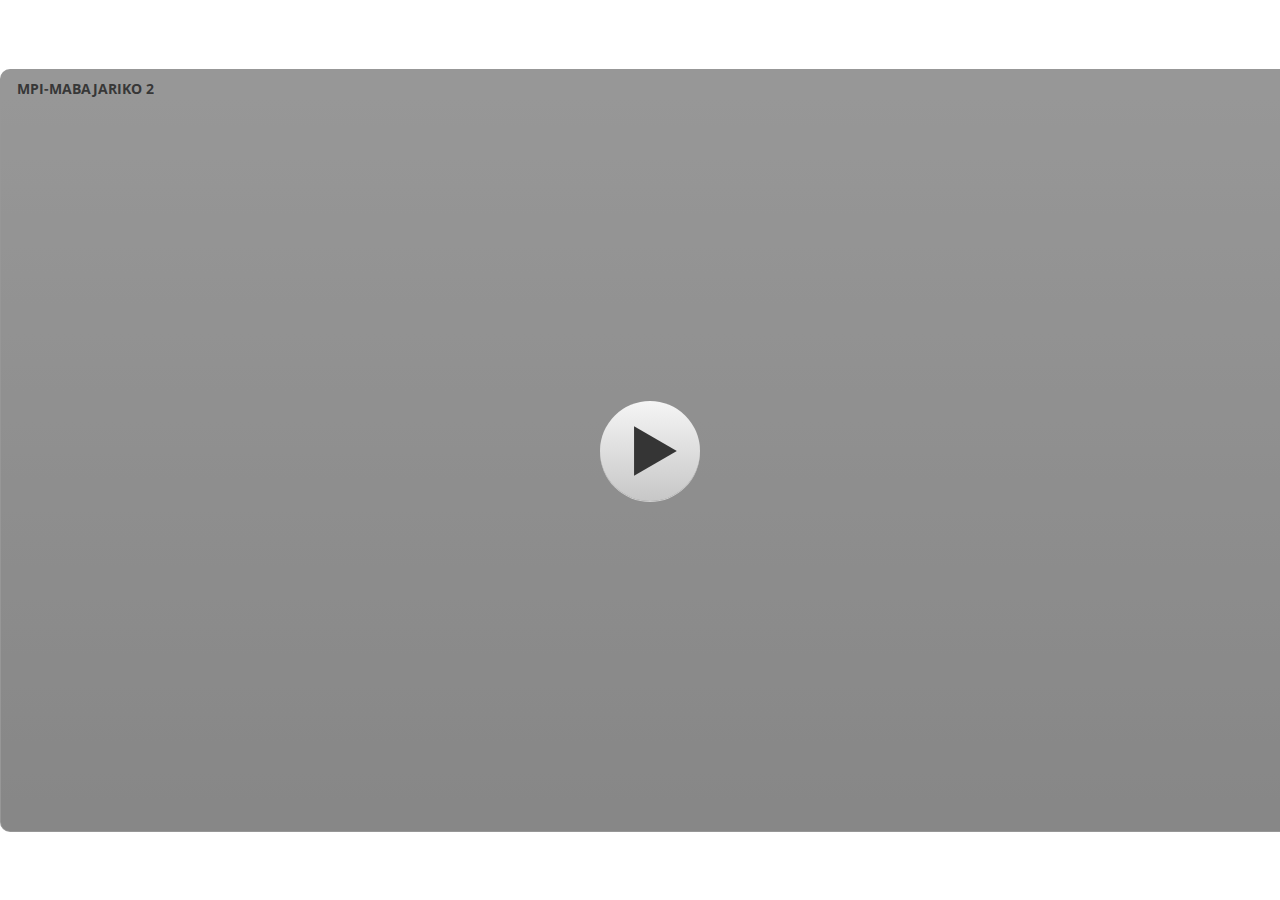
<file: index.html>
<!DOCTYPE html>
<html lang="en-US">
<head>
  <meta charset="utf-8">
  <!-- Created using Storyline 3 - http://www.articulate.com  -->
  <!-- version: 3.12.24693.0 -->
  <title>MPI-MABAJARIKO 2</title>
  <meta http-equiv="x-ua-compatible" content="IE=edge" />
  <meta name="viewport" content="width=device-width, initial-scale=1.0, user-scalable=no, shrink-to-fit=no, minimal-ui" />
  <meta name="apple-mobile-web-app-capable" content="yes" />
  <style>
    html, body { height: 100%; padding: 0; margin: 0 }
    #app { height: 100%; width: 100%; }
  </style>
  
  <script>window.THREE = { };</script>
</head>
<body style="background: #FFFFFF" class="cs-HTML theme-classic">
  <!-- 360 -->
  <audio src="1.mp3" id="bgSong" preload="auto" autoplay loop></audio>
  <script>!function(e){function n(e,i){return e.test(i)}function i(e){var i=e||navigator.userAgent,o=i.split("[FBAN");if(void 0!==o[1]&&(i=o[0]),this.apple={phone:n(t,i),ipod:n(d,i),tablet:!n(t,i)&&n(s,i),device:n(t,i)||n(d,i)||n(s,i)},this.amazon={phone:n(h,i),tablet:!n(h,i)&&n(a,i),device:n(h,i)||n(a,i)},this.android={phone:n(h,i)||n(b,i),tablet:!n(h,i)&&!n(b,i)&&(n(a,i)||n(r,i)),device:n(h,i)||n(a,i)||n(b,i)||n(r,i)},this.windows={phone:n(l,i),tablet:n(p,i),device:n(l,i)||n(p,i)},this.other={blackberry:n(f,i),blackberry10:n(u,i),opera:n(c,i),firefox:n(A,i),chrome:n(w,i),device:n(f,i)||n(u,i)||n(c,i)||n(A,i)||n(w,i)},this.seven_inch=n(v,i),this.any=this.apple.device||this.android.device||this.windows.device||this.other.device||this.seven_inch,this.phone=this.apple.phone||this.android.phone||this.windows.phone,this.tablet=this.apple.tablet||this.android.tablet||this.windows.tablet,"undefined"==typeof window)return this}function o(){var e=new i;return e.Class=i,e}var t=/iPhone/i,d=/iPod/i,s=/iPad/i,b=/(?=.*\bAndroid\b)(?=.*\bMobile\b)/i,r=/Android/i,h=/(?=.*\bAndroid\b)(?=.*\bSD4930UR\b)/i,a=/(?=.*\bAndroid\b)(?=.*\b(?:KFOT|KFTT|KFJWI|KFJWA|KFSOWI|KFTHWI|KFTHWA|KFAPWI|KFAPWA|KFARWI|KFASWI|KFSAWI|KFSAWA)\b)/i,l=/IEMobile/i,p=/(?=.*\bWindows\b)(?=.*\bARM\b)/i,f=/BlackBerry/i,u=/BB10/i,c=/Opera Mini/i,w=/(CriOS|Chrome)(?=.*\bMobile\b)/i,A=/(?=.*\bFirefox\b)(?=.*\bMobile\b)/i,v=new RegExp("(?:Nexus 7|BNTV250|Kindle Fire|Silk|GT-P1000)","i");"undefined"!=typeof module&&module.exports&&"undefined"==typeof window?module.exports=i:"undefined"!=typeof module&&module.exports&&"undefined"!=typeof window?module.exports=o():"function"==typeof define&&define.amd?define("isMobile",[],e.isMobile=o()):e.isMobile=o()}(this);
    window.isMobile.apple.tablet = window.isMobile.apple.tablet ||
      (navigator.platform === 'MacIntel' && navigator.maxTouchPoints > 1);
    window.isMobile.apple.device = window.isMobile.apple.device || window.isMobile.apple.tablet;
    window.isMobile.tablet = window.isMobile.tablet || window.isMobile.apple.tablet;
    window.isMobile.any = window.isMobile.any || window.isMobile.apple.tablet;
  </script>

  <div id="focus-sink" aria-hidden="true" tabIndex="-1"></div>

  <div id="preso"></div>
  <script>
    window.DS = {};
    window.globals = {
      DATA_PATH_BASE: '',
      HAS_FRAME: true,
      HAS_SLIDE: true,

      lmsPresent: false,
      tinCanPresent: false,
      cmi5Present: false,
      aoSupport: false,
      scale: 'noscale',
      captureRc: false,
      browserSize: 'optimal',
      bgColor: '#FFFFFF',
      features: 'AccessibleText,SettingsControl,TextStyleHyperlinks',
      themeName: 'classic',
      preloaderColor: '#FFFFFF',
      suppressAnalytics: false,
      productChannel: 'perpetual',
      publishSource: 'storyline',
      aid: '',
      cid: '57c6782b-c450-4d1c-b92f-24d5d590d8fc',
      playerVersion: '3.12.24693.0',
      maxIosVideoElements: 5,

      
      parseParams: function(qs) {
        if (window.globals.parsedParams != null) {
          return window.globals.parsedParams;
        }
        qs = (qs || window.location.search.substr(1)).split('+').join(' ');
        var params = {},
            tokens,
            re = /[?&]?([^=]+)=([^&]*)/g;

        while (tokens = re.exec(qs)) {
          params[decodeURIComponent(tokens[1]).trim()] =
            decodeURIComponent(tokens[2]).trim();
        }
        window.globals.parsedParams = params;
        return params;
      }

    };

    (function() {

      var classTypes = [ 'desktop', 'mobile', 'phone', 'tablet' ];

      var addDeviceClasses = function(prefix, testObj) {
        var curr, i;
        for (i = 0; i < classTypes.length; i++) {
          curr = classTypes[i];
          if (testObj[curr]) {
            document.body.classList.add(prefix + curr);
          }
        }
      };

      var params = window.globals.parseParams(),
          isDevicePreview = params.devicepreview === '1',
          isPhoneOverride = params.deviceType === 'phone' || (isDevicePreview && params.phone == '1'),
          isTabletOverride = (params.deviceType === 'tablet' || isDevicePreview) && !isPhoneOverride,
          isMobileOverride = isPhoneOverride || isTabletOverride;

      var deviceView = {
        desktop: !window.isMobile.any && !isMobileOverride,
        mobile: window.isMobile.any || isMobileOverride,
        phone: isPhoneOverride || (window.isMobile.phone && !isTabletOverride),
        tablet: isTabletOverride || window.isMobile.tablet
      };

      window.globals.deviceView = deviceView;
      window.isMobile.desktop = !window.isMobile.any;
      window.isMobile.mobile = window.isMobile.any;

      addDeviceClasses('view-', deviceView);

    })();
  </script>
  
  <script src='story_content/user.js' type=text/javascript></script>
  <div class="slide-loader"></div>

  <script type="text/javascript">
    if (window.globals.deviceView.isMobile) { var doc = document, loader = doc.body.querySelector('.slide-loader'); [ 1, 2, 3 ].forEach(function(n) { var d = doc.createElement('div'); d.style.backgroundColor = window.globals.preloaderColor; d.classList.add('mobile-loader-dot'); d.classList.add('dot' + n); loader.appendChild(d); }); }
  </script>

  <div class="mobile-load-title-overlay" style="display: none">
    <div class="mobile-load-title">MPI-MABAJARIKO 2</div>
  </div>

  <div class="mobile-chrome-warning"></div>

  <script>
    
    if (window.autoSpider && window.vInterfaceObject) {
      document.querySelector('.mobile-load-title-overlay').style.display = 'none';
    }
  </script>

  

  <link rel="stylesheet" href="html5/data/css/output.min.css" data-noprefix />
</body>
<script src="html5/lib/scripts/bootstrapper.min.js"></script>
</html>
</file>
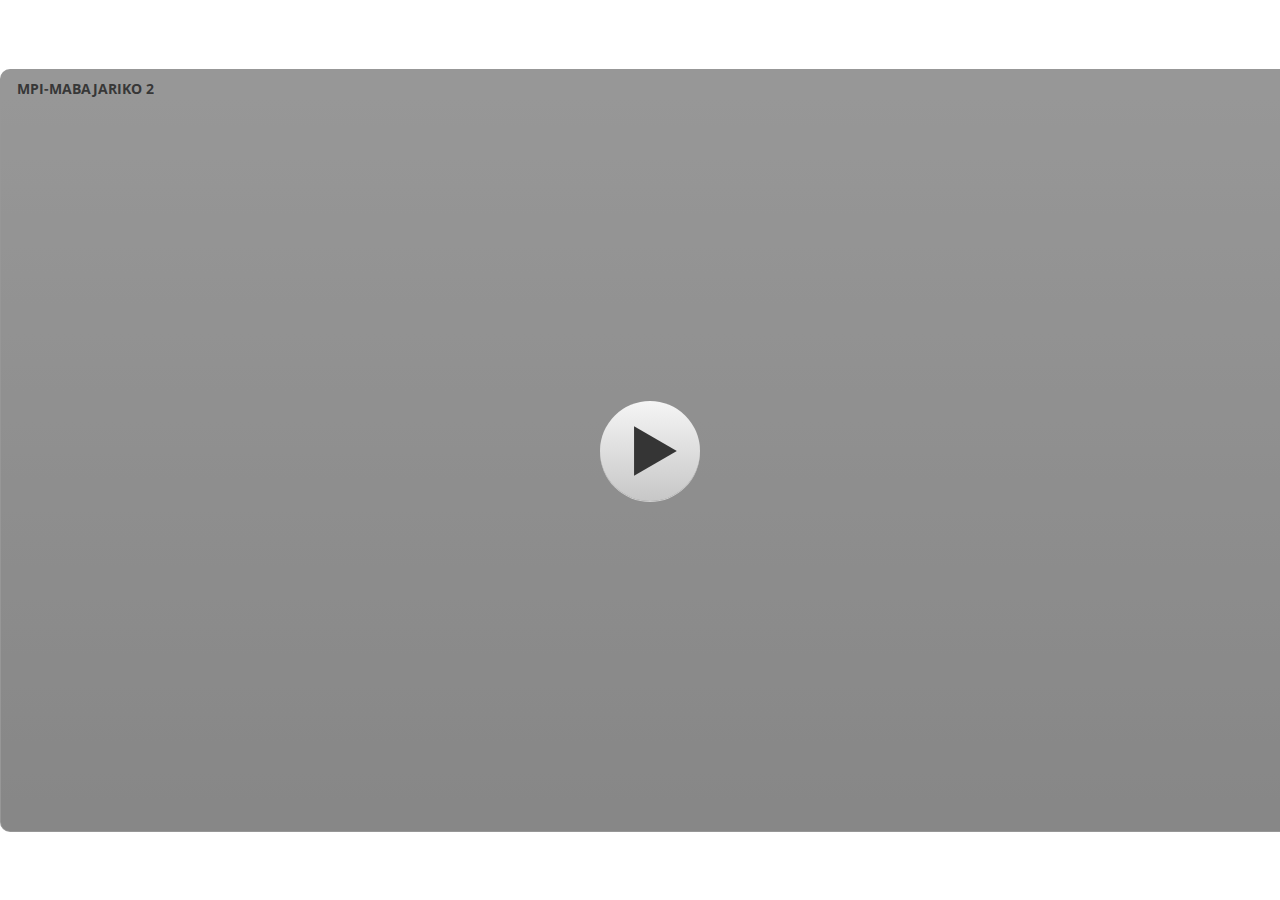
<file: story.html>
<!DOCTYPE html>
<html lang="en-US">
<head>
  <meta charset="utf-8">
  <!-- Created using Storyline 3 - http://www.articulate.com  -->
  <!-- version: 3.12.24693.0 -->
  <title>MPI-MABAJARIKO 2</title>
  <meta http-equiv="x-ua-compatible" content="IE=edge" />
  <meta name="viewport" content="width=device-width, initial-scale=1.0, user-scalable=no, shrink-to-fit=no, minimal-ui" />
  <meta name="apple-mobile-web-app-capable" content="yes" />
  <style>
    html, body { height: 100%; padding: 0; margin: 0 }
    #app { height: 100%; width: 100%; }
  </style>
  
  <script>window.THREE = { };</script>
</head>
<body style="background: #FFFFFF" class="cs-HTML theme-classic">
  <!-- 360 -->
  <script>!function(e){function n(e,i){return e.test(i)}function i(e){var i=e||navigator.userAgent,o=i.split("[FBAN");if(void 0!==o[1]&&(i=o[0]),this.apple={phone:n(t,i),ipod:n(d,i),tablet:!n(t,i)&&n(s,i),device:n(t,i)||n(d,i)||n(s,i)},this.amazon={phone:n(h,i),tablet:!n(h,i)&&n(a,i),device:n(h,i)||n(a,i)},this.android={phone:n(h,i)||n(b,i),tablet:!n(h,i)&&!n(b,i)&&(n(a,i)||n(r,i)),device:n(h,i)||n(a,i)||n(b,i)||n(r,i)},this.windows={phone:n(l,i),tablet:n(p,i),device:n(l,i)||n(p,i)},this.other={blackberry:n(f,i),blackberry10:n(u,i),opera:n(c,i),firefox:n(A,i),chrome:n(w,i),device:n(f,i)||n(u,i)||n(c,i)||n(A,i)||n(w,i)},this.seven_inch=n(v,i),this.any=this.apple.device||this.android.device||this.windows.device||this.other.device||this.seven_inch,this.phone=this.apple.phone||this.android.phone||this.windows.phone,this.tablet=this.apple.tablet||this.android.tablet||this.windows.tablet,"undefined"==typeof window)return this}function o(){var e=new i;return e.Class=i,e}var t=/iPhone/i,d=/iPod/i,s=/iPad/i,b=/(?=.*\bAndroid\b)(?=.*\bMobile\b)/i,r=/Android/i,h=/(?=.*\bAndroid\b)(?=.*\bSD4930UR\b)/i,a=/(?=.*\bAndroid\b)(?=.*\b(?:KFOT|KFTT|KFJWI|KFJWA|KFSOWI|KFTHWI|KFTHWA|KFAPWI|KFAPWA|KFARWI|KFASWI|KFSAWI|KFSAWA)\b)/i,l=/IEMobile/i,p=/(?=.*\bWindows\b)(?=.*\bARM\b)/i,f=/BlackBerry/i,u=/BB10/i,c=/Opera Mini/i,w=/(CriOS|Chrome)(?=.*\bMobile\b)/i,A=/(?=.*\bFirefox\b)(?=.*\bMobile\b)/i,v=new RegExp("(?:Nexus 7|BNTV250|Kindle Fire|Silk|GT-P1000)","i");"undefined"!=typeof module&&module.exports&&"undefined"==typeof window?module.exports=i:"undefined"!=typeof module&&module.exports&&"undefined"!=typeof window?module.exports=o():"function"==typeof define&&define.amd?define("isMobile",[],e.isMobile=o()):e.isMobile=o()}(this);
    window.isMobile.apple.tablet = window.isMobile.apple.tablet ||
      (navigator.platform === 'MacIntel' && navigator.maxTouchPoints > 1);
    window.isMobile.apple.device = window.isMobile.apple.device || window.isMobile.apple.tablet;
    window.isMobile.tablet = window.isMobile.tablet || window.isMobile.apple.tablet;
    window.isMobile.any = window.isMobile.any || window.isMobile.apple.tablet;
  </script>

  <div id="focus-sink" aria-hidden="true" tabIndex="-1"></div>

  <div id="preso"></div>
  <script>
    window.DS = {};
    window.globals = {
      DATA_PATH_BASE: '',
      HAS_FRAME: true,
      HAS_SLIDE: true,

      lmsPresent: false,
      tinCanPresent: false,
      cmi5Present: false,
      aoSupport: false,
      scale: 'noscale',
      captureRc: false,
      browserSize: 'optimal',
      bgColor: '#FFFFFF',
      features: 'AccessibleText,SettingsControl,TextStyleHyperlinks',
      themeName: 'classic',
      preloaderColor: '#FFFFFF',
      suppressAnalytics: false,
      productChannel: 'perpetual',
      publishSource: 'storyline',
      aid: '',
      cid: '57c6782b-c450-4d1c-b92f-24d5d590d8fc',
      playerVersion: '3.12.24693.0',
      maxIosVideoElements: 5,

      
      parseParams: function(qs) {
        if (window.globals.parsedParams != null) {
          return window.globals.parsedParams;
        }
        qs = (qs || window.location.search.substr(1)).split('+').join(' ');
        var params = {},
            tokens,
            re = /[?&]?([^=]+)=([^&]*)/g;

        while (tokens = re.exec(qs)) {
          params[decodeURIComponent(tokens[1]).trim()] =
            decodeURIComponent(tokens[2]).trim();
        }
        window.globals.parsedParams = params;
        return params;
      }

    };

    (function() {

      var classTypes = [ 'desktop', 'mobile', 'phone', 'tablet' ];

      var addDeviceClasses = function(prefix, testObj) {
        var curr, i;
        for (i = 0; i < classTypes.length; i++) {
          curr = classTypes[i];
          if (testObj[curr]) {
            document.body.classList.add(prefix + curr);
          }
        }
      };

      var params = window.globals.parseParams(),
          isDevicePreview = params.devicepreview === '1',
          isPhoneOverride = params.deviceType === 'phone' || (isDevicePreview && params.phone == '1'),
          isTabletOverride = (params.deviceType === 'tablet' || isDevicePreview) && !isPhoneOverride,
          isMobileOverride = isPhoneOverride || isTabletOverride;

      var deviceView = {
        desktop: !window.isMobile.any && !isMobileOverride,
        mobile: window.isMobile.any || isMobileOverride,
        phone: isPhoneOverride || (window.isMobile.phone && !isTabletOverride),
        tablet: isTabletOverride || window.isMobile.tablet
      };

      window.globals.deviceView = deviceView;
      window.isMobile.desktop = !window.isMobile.any;
      window.isMobile.mobile = window.isMobile.any;

      addDeviceClasses('view-', deviceView);

    })();
  </script>
  
  <script src='story_content/user.js' type=text/javascript></script>
  <div class="slide-loader"></div>

  <script type="text/javascript">
    if (window.globals.deviceView.isMobile) { var doc = document, loader = doc.body.querySelector('.slide-loader'); [ 1, 2, 3 ].forEach(function(n) { var d = doc.createElement('div'); d.style.backgroundColor = window.globals.preloaderColor; d.classList.add('mobile-loader-dot'); d.classList.add('dot' + n); loader.appendChild(d); }); }
  </script>

  <div class="mobile-load-title-overlay" style="display: none">
    <div class="mobile-load-title">MPI-MABAJARIKO 2</div>
  </div>

  <div class="mobile-chrome-warning"></div>

  <script>
    
    if (window.autoSpider && window.vInterfaceObject) {
      document.querySelector('.mobile-load-title-overlay').style.display = 'none';
    }
  </script>

  

  <link rel="stylesheet" href="html5/data/css/output.min.css" data-noprefix />
</body>
<script src="html5/lib/scripts/bootstrapper.min.js"></script>
</html>
</file>
<file: html5/data/css/output.min.css>
@font-face {
  font-family: 'Open SansBold CharsBoldAF47C774';
  src: url('[data-uri]');
  font-style: normal;
  font-weight: normal;
}
@font-face {
  font-family: 'Open Sans Charset1_ 5m82E701013';
  src: url('[data-uri]');
  font-style: normal;
  font-weight: normal;
}
@font-face {
  font-family: 'Articulate ExtrabolBold41459503';
  src: url('[data-uri]');
  font-style: normal;
  font-weight: normal;
}
@font-face {
  font-family: 'Articulate Extrabolbold4A68FD8F';
  src: url('[data-uri]');
  font-style: normal;
  font-weight: normal;
}
@font-face {
  font-family: 'Articulate ExtrabItalicFD2B085B';
  src: url('[data-uri]');
  font-style: normal;
  font-weight: normal;
}
@font-face {
  font-family: 'Articulate Extrabolbold472DC2A8';
  src: url('[data-uri]');
  font-style: normal;
  font-weight: normal;
}
@font-face {
  font-family: 'Articulate ExtrabolBold1D4657FD';
  src: url('[data-uri]');
  font-style: normal;
  font-weight: normal;
}
@font-face {
  font-family: 'Open Sans Charset0_v9TY33EDE6F2';
  src: url('[data-uri]');
  font-style: normal;
  font-weight: normal;
}
@font-face {
  font-family: 'Articulate ExtrabItalicB0486467';
  src: url('[data-uri]');
  font-style: normal;
  font-weight: normal;
}
@font-face {
  font-family: 'Open SansBold CharsBoldE47A47C6';
  src: url('[data-uri]');
  font-style: normal;
  font-weight: normal;
}
.cs-npnxnanbnsnfns00000000001 .cs-infopanel  {
  box-shadow: 0 1px 0 rgba(184, 184, 184, 1);
  background: rgba(255, 255, 255, 1);
}
.cs-npnxnanbnsnfns00000000001 .cs-infopanel .cs-link {
  color: rgba(124, 34, 128, 1);
}
.cs-npnxnanbnsnfns00000000001 .cs-infopanel .cs-link:hover {
  color: rgba(0, 0, 238, 1);
}
.cs-npnxnanbnsnfns00000000001 .cs-infopanel .cs-name {
  color: rgba(68, 68, 68, 1);
}
.cs-npnxnanbnsnfns00000000001 .cs-infopanel .cs-title {
  color: rgba(153, 153, 153, 1);
}
.cs-npnxnanbnsnfns00000000001 .cs-infopanelpopup  {
  box-shadow: 0 1px 0 rgba(184, 184, 184, 1);
  background: linear-gradient(180deg, rgba(233, 233, 233, 1) 0%, rgba(207, 207, 207, 1) 100%);
}
.cs-npnxnanbnsnfns00000000001 .cs-infopanelpopup .cs-link {
  color: rgba(124, 34, 128, 1);
}
.cs-npnxnanbnsnfns00000000001 .cs-infopanelpopup .cs-link:hover {
  color: rgba(0, 0, 238, 1);
}
.cs-npnxnanbnsnfns00000000001 .cs-infopanelpopup .cs-name {
  color: rgba(68, 68, 68, 1);
}
.cs-npnxnanbnsnfns00000000001 .cs-infopanelpopup .cs-bio {
  color: rgba(153, 153, 153, 1);
}
.cs-npnxnanbnsnfns00000000001 .cs-timer  {
  color: rgba(85, 85, 85, 1);
}
.cs-npnxnanbnsnfns00000000001 .cs-duration stop:first-child {
  stop-color: rgba(0, 215, 255, 1);
}
.cs-npnxnanbnsnfns00000000001 .cs-duration stop:last-child {
  stop-color: rgba(0, 171, 255, 1);
}
.cs-npnxnanbnsnfns00000000001 .cs-elapsed stop:first-child {
  stop-color: rgba(254, 227, 71, 1);
}
.cs-npnxnanbnsnfns00000000001 .cs-elapsed stop:last-child {
  stop-color: rgba(252, 204, 42, 1);
}
.cs-npnxnanbnsnfns00000000001 .cs-timer .cs-pie .cs-innerstroke {
  stroke: rgba(199, 199, 199, 1);
}
.cs-npnxnanbnsnfns00000000001 .cs-timer .cs-pie .cs-innerborder {
  stroke: rgba(255, 255, 255, 1);
}
.cs-npnxnanbnsnfns00000000001 .cs-window  {
  box-shadow: 0 8px 5px rgba(0, 0, 0, 0.2);
  border-color: rgba(234, 234, 234, 1);
  background: rgba(243, 243, 243, 1);
  color: rgba(85, 85, 85, 1);
}
.cs-npnxnanbnsnfns00000000001 .cs-window .cs-diva {
  border-color: rgba(247, 247, 247, 1);
}
.cs-npnxnanbnsnfns00000000001 .cs-window .cs-divb {
  border-color: rgba(211, 211, 211, 1);
}
.cs-npnxnanbnsnfns00000000001 .cs-editor .cs-editor-slide {
  color: rgba(85, 85, 85, 1);
}
.cs-npnxnanbnsnfns00000000001 .cs-editor .cs-editor-html {
  color: rgba(68, 68, 68, 1);
}
.cs-npnxnanbnsnfns00000000001 .cs-editor .cs-editor-button {
  text-shadow: 0 1px 0 rgba(240, 240, 240, 1);
  color: rgba(53, 53, 53, 1);
  border-color: rgba(177, 177, 177, 1);
  background: linear-gradient(180deg, rgba(245, 245, 245, 1) 0%, rgba(199, 199, 199, 1) 100%);
}
.cs-npnxnanbnsnfns00000000001 .cs-editor .cs-editor-button:hover {
  background: linear-gradient(180deg, rgba(242, 242, 242, 1) 0%, rgba(175, 175, 175, 1) 100%);
}
.cs-npnxnanbnsnfns00000000001 .cs-editor .cs-editor-button:active {
  background: linear-gradient(180deg, rgba(199, 199, 199, 1) 0%, rgba(244, 244, 244, 1) 100%);
}
.cs-npnxnanbnsnfns00000000001 .cs-listitem  {
  color: rgba(53, 53, 53, 1);
  border-color: rgba(223, 223, 223, 1);
}
.cs-npnxnanbnsnfns00000000001 .cs-listitem.cs-viewed {
  color: rgba(144, 144, 144, 1);
}
.cs-npnxnanbnsnfns00000000001 .cs-listitem.cs-selected {
  color: rgba(53, 53, 53, 1);
  background: rgba(192, 226, 241, 1);
}
.cs-npnxnanbnsnfns00000000001 .cs-listitem.cs-selected:hover {
  background: rgba(192, 226, 241, 1);
}
.cs-npnxnanbnsnfns00000000001 .cs-listitem.cs-selected.hover {
  background: rgba(192, 226, 241, 1);
}
.cs-npnxnanbnsnfns00000000001 .cs-listitem.cs-selected:focus {
  background: rgba(192, 226, 241, 1);
}
.cs-npnxnanbnsnfns00000000001 .cs-listitem .cs-icon-carrot {
  fill: rgba(53, 53, 53, 1);
}
.cs-npnxnanbnsnfns00000000001 .cs-listitem .cs-icon-carrot .cs-shadow {
  fill: rgba(255, 255, 255, 1);
}
.cs-npnxnanbnsnfns00000000001 .cs-listitem:hover {
  background: rgba(230, 230, 230, 1);
}
.cs-npnxnanbnsnfns00000000001 .cs-listitem.hover {
  background: rgba(230, 230, 230, 1);
}
.cs-npnxnanbnsnfns00000000001 .cs-listitem:focus {
  background: rgba(230, 230, 230, 1);
}
.cs-npnxnanbnsnfns00000000001 .cs-glossary  {
  color: rgba(53, 53, 53, 1);
}
.cs-npnxnanbnsnfns00000000001 .cs-glossary .cs-scrolling-panel {
  background: rgba(231, 231, 231, 1);
}
.cs-npnxnanbnsnfns00000000001 .cs-glossary .cs-term.cs-selected .cs-choice-list-trigger {
  color: rgba(53, 53, 53, 1);
  background: rgba(192, 226, 241, 1);
}
.cs-npnxnanbnsnfns00000000001 .cs-glossary .cs-term.cs-selected .cs-choice-list-trigger:focus {
  color: rgba(53, 53, 53, 1);
  background: rgba(192, 226, 241, 1);
}
.cs-npnxnanbnsnfns00000000001 .cs-glossary .cs-term:hover .cs-choice-list-trigger {
  background: rgba(230, 230, 230, 1);
}
.cs-npnxnanbnsnfns00000000001 .cs-glossary .cs-term.hover .cs-choice-list-trigger {
  background: rgba(230, 230, 230, 1);
}
.cs-npnxnanbnsnfns00000000001 .cs-glossary .cs-term .cs-choice-list-trigger:focus {
  background: rgba(230, 230, 230, 1);
}
.cs-npnxnanbnsnfns00000000001 .cs-glossary .cs-diva {
  border-color: rgba(226, 226, 226, 1);
}
.cs-npnxnanbnsnfns00000000001 .cs-glossary .cs-divb {
  border-color: rgba(226, 226, 226, 1);
}
.cs-npnxnanbnsnfns00000000001 .cs-glossary .cs-divc {
  border-color: rgba(250, 250, 250, 1);
}
.cs-npnxnanbnsnfns00000000001 .cs-glossary .cs-heading {
  color: rgba(68, 68, 68, 1);
}
.cs-npnxnanbnsnfns00000000001 .cs-resource .cs-separator {
  border-color: rgba(224, 224, 224, 1);
}
.cs-npnxnanbnsnfns00000000001 .cs-outline  {
  color: rgba(68, 68, 68, 1);
}
.cs-npnxnanbnsnfns00000000001 .cs-outline .cs-diva {
  border-color: rgba(198, 198, 198, 1);
}
.cs-npnxnanbnsnfns00000000001 .cs-outline .cs-divb {
  border-color: rgba(249, 249, 249, 1);
}
.cs-npnxnanbnsnfns00000000001 .cs-outline .cs-divc {
  border-color: rgba(225, 225, 225, 1);
}
.cs-npnxnanbnsnfns00000000001 .cs-outline .cs-search-filter:hover {
  color: rgba(0, 0, 238, 1);
}
.cs-npnxnanbnsnfns00000000001 .cs-outline .cs-search-filter.hover {
  color: rgba(0, 0, 238, 1);
}
.cs-npnxnanbnsnfns00000000001 .cs-transcript  {
  color: rgba(68, 68, 68, 1);
}
.cs-npnxnanbnsnfns00000000001 .cs-transcript .cs-div {
  border-color: rgba(225, 225, 225, 1);
}
.cs-npnxnanbnsnfns00000000001 .cs-tabs:not(.topmenu-item) {
  color: rgba(85, 85, 85, 1);
}
.cs-npnxnanbnsnfns00000000001 .cs-tabs .cs-inner-button:not(.topmenu-item) {
  text-shadow: 0 1px 0 rgba(240, 240, 240, 1);
}
.cs-npnxnanbnsnfns00000000001 .cs-tabs:hover:not(.topmenu-item) {
  color: rgba(51, 51, 51, 1);
}
.cs-npnxnanbnsnfns00000000001 .cs-tabs.cs-selected {
  background: rgba(243, 243, 243, 1);
  color: rgba(51, 51, 51, 1);
}
.cs-npnxnanbnsnfns00000000001 .cs-seekcontrol  {
  background: linear-gradient(180deg, rgba(245, 245, 245, 1) 0%, rgba(199, 199, 199, 1) 100%);
  border-color: rgba(177, 177, 177, 1);
}
.cs-npnxnanbnsnfns00000000001 .cs-seekcontrol .cs-button:hover .cs-icon {
  fill: rgba(85, 85, 85, 1);
}
.cs-npnxnanbnsnfns00000000001 .cs-seekcontrol .cs-button.hover .cs-icon {
  fill: rgba(85, 85, 85, 1);
}
.cs-npnxnanbnsnfns00000000001 .cs-seekcontrol .cs-button .cs-icon-shadow {
  fill: rgba(240, 240, 240, 1);
}
.cs-npnxnanbnsnfns00000000001 .cs-seekcontrol .cs-button .cs-icon {
  fill: rgba(45, 45, 45, 1);
}
.cs-npnxnanbnsnfns00000000001 .cs-seekcontrol .cs-seek .cs-fill {
  background: rgba(255, 255, 255, 1);
}
.cs-npnxnanbnsnfns00000000001 .cs-seekcontrol .cs-seek {
  background: rgba(231, 231, 231, 1);
  border-color: rgba(184, 184, 184, 1);
}
.cs-npnxnanbnsnfns00000000001 .cs-searchinput .cs-input {
  color: rgba(138, 138, 138, 1);
  border-color: rgba(173, 173, 173, 1);
  background: rgba(223, 223, 223, 1);
}
.cs-npnxnanbnsnfns00000000001 .cs-searchinput .cs-input:focus {
  color: rgba(51, 51, 51, 1);
  background: rgba(250, 250, 250, 1);
}
.cs-npnxnanbnsnfns00000000001 .cs-searchinput .cs-input:hover {
  box-shadow: inset 0 0 1px 0 rgba(107, 248, 255, 1);
}
.cs-npnxnanbnsnfns00000000001 .cs-searchinput .cs-input.hover {
  box-shadow: inset 0 0 1px 0 rgba(107, 248, 255, 1);
}
.cs-npnxnanbnsnfns00000000001 .cs-searchinput .cs-button .cs-icon {
  fill: rgba(138, 138, 138, 1);
}
.cs-npnxnanbnsnfns00000000001 .cs-searchinput .cs-button:hover {
  fill: linear-gradient(180deg, rgba(245, 245, 245, 1) 0%, rgba(199, 199, 199, 1) 100%);
}
.cs-npnxnanbnsnfns00000000001 .cs-searchinput .cs-button.hover {
  fill: linear-gradient(180deg, rgba(245, 245, 245, 1) 0%, rgba(199, 199, 199, 1) 100%);
}
.cs-npnxnanbnsnfns00000000001 .cs-menu  {
  box-shadow: 0 1px 0 rgba(184, 184, 184, 1);
  background: rgba(243, 243, 243, 1);
}
.cs-npnxnanbnsnfns00000000001 .cs-topmenu-item.active .cs-tab {
  background: rgba(243, 243, 243, 1);
}
.cs-npnxnanbnsnfns00000000001 .cs-logo  {
  box-shadow: 0 1px 0 rgba(184, 184, 184, 1);
  background: rgba(255, 255, 255, 1);
}
.cs-npnxnanbnsnfns00000000001 .cs-checkbox  {
  color: rgba(68, 68, 68, 1);
}
.cs-npnxnanbnsnfns00000000001 .cs-checkbox:hover {
  border-color: rgba(107, 248, 255, 1);
}
.cs-npnxnanbnsnfns00000000001 .cs-checkbox.hover {
  border-color: rgba(107, 248, 255, 1);
}
.cs-npnxnanbnsnfns00000000001 .cs-checkbox .cs-box {
  color: rgba(255, 255, 255, 1);
  border-color: rgba(184, 184, 184, 1);
}
.cs-npnxnanbnsnfns00000000001 .cs-checkbox .cs-box:checked::after {
  color: rgba(51, 204, 0, 1);
}
.cs-npnxnanbnsnfns00000000001 .cs-checkbox .cs-box.checked.after {
  color: rgba(51, 204, 0, 1);
}
.cs-npnxnanbnsnfns00000000001 .cs-button  {
  text-shadow: 0 1px 0 rgba(240, 240, 240, 1);
  color: rgba(53, 53, 53, 1);
  border-color: rgba(177, 177, 177, 1);
  background: linear-gradient(180deg, rgba(245, 245, 245, 1) 0%, rgba(199, 199, 199, 1) 100%);
  box-shadow: 0 1px 0 rgba(207, 207, 207, 1);
}
.cs-npnxnanbnsnfns00000000001 .cs-button .cs-icon {
  fill: rgba(53, 53, 53, 1);
}
.cs-npnxnanbnsnfns00000000001 .cs-button .cs-icon-shadow {
  fill: rgba(240, 240, 240, 1);
}
.cs-npnxnanbnsnfns00000000001 .cs-button:hover {
  background: linear-gradient(180deg, rgba(242, 242, 242, 1) 0%, rgba(175, 175, 175, 1) 100%);
}
.cs-npnxnanbnsnfns00000000001 .cs-button.hover {
  background: linear-gradient(180deg, rgba(242, 242, 242, 1) 0%, rgba(175, 175, 175, 1) 100%);
}
.cs-npnxnanbnsnfns00000000001 .cs-button:active {
  background: linear-gradient(180deg, rgba(199, 199, 199, 1) 0%, rgba(244, 244, 244, 1) 100%);
}
.cs-npnxnanbnsnfns00000000001 .cs-button.cs-disabled:hover {
  background: linear-gradient(180deg, rgba(245, 245, 245, 1) 0%, rgba(199, 199, 199, 1) 100%);
}
.cs-npnxnanbnsnfns00000000001 .cs-button.cs-disabled.hover {
  background: linear-gradient(180deg, rgba(245, 245, 245, 1) 0%, rgba(199, 199, 199, 1) 100%);
}
.cs-npnxnanbnsnfns00000000001 .cs-button.cs-disabled:active {
  background: linear-gradient(180deg, rgba(245, 245, 245, 1) 0%, rgba(199, 199, 199, 1) 100%);
}
.cs-npnxnanbnsnfns00000000001 .cs-button.cs-volume:hover {
  background: linear-gradient(180deg, rgba(245, 245, 245, 1) 0%, rgba(199, 199, 199, 1) 100%);
}
.cs-npnxnanbnsnfns00000000001 .cs-button.cs-volume.hover {
  background: linear-gradient(180deg, rgba(245, 245, 245, 1) 0%, rgba(199, 199, 199, 1) 100%);
}
.cs-npnxnanbnsnfns00000000001 .cs-button.cs-volume:active {
  background: linear-gradient(180deg, rgba(245, 245, 245, 1) 0%, rgba(199, 199, 199, 1) 100%);
}
.cs-npnxnanbnsnfns00000000001.cs-base  {
  color: rgba(85, 85, 85, 1);
  border-color: rgba(233, 233, 233, 1);
  background: linear-gradient(180deg, rgba(233, 233, 233, 1) 0%, rgba(207, 207, 207, 1) 100%);
}
.cs-npnxnanbnsnfns00000000001.cs-base .cs-separator .cs-diva {
  background: rgba(211, 211, 211, 1);
}
.cs-npnxnanbnsnfns00000000001.cs-base .cs-separator .cs-divb {
  background: rgba(247, 247, 247, 1);
}
.cs-npnxnanbnsnfns00000000001.cs-base .cs-topmenu-item.active .cs-tab {
  border-color: rgba(211, 211, 211, 1);
}
.cs-npnxnanbnsnfns00000000001.cs-base .cs-topmenu-item.active .cs-panel {
  border-color: rgba(211, 211, 211, 1);
}
.cs-npnxnanbnsnfns00000000001.cs-base .cs-left {
  background: linear-gradient(180deg, rgba(219, 219, 219, 1) 0%, rgba(195, 195, 195, 1) 100%);
}
.cs-npnxnanbnsnfns00000000001.cs-base .cs-area-primary .cs-slide-container {
  background: linear-gradient(180deg, rgba(233, 233, 233, 1) 0%, rgba(207, 207, 207, 1) 100%);
}
.cs-npnxnanbnsnfns00000000001 .cs-volume::-moz-range-thumb {
  border-color: rgba(165, 165, 165, 1);
  box-shadow: inset 0 0 1px 0 rgba(212, 212, 212, 1);
  background: rgba(200, 200, 200, 1);
}
.cs-npnxnanbnsnfns00000000001 .cs-volume::-ms-thumb {
  border-color: rgba(165, 165, 165, 1);
  box-shadow: inset 0 0 1px 0 rgba(212, 212, 212, 1);
  background: rgba(200, 200, 200, 1);
}
.cs-npnxnanbnsnfns00000000001 .cs-volume::-webkit-slider-thumb {
  border-color: rgba(165, 165, 165, 1);
  box-shadow: inset 0 0 1px 0 rgba(212, 212, 212, 1);
  background: rgba(200, 200, 200, 1);
}
.cs-npnxnanbnsnfns00000000001 .cs-volume::-moz-range-track {
  border-color: rgba(242, 242, 242, 1);
  background: linear-gradient(180deg, rgba(188, 188, 188, 1) 0%, rgba(188, 188, 188, 1) 50.196%, rgba(195, 195, 195, 1) 100%);
}
.cs-npnxnanbnsnfns00000000001 .cs-volume::-ms-track {
  border-color: rgba(242, 242, 242, 1);
  background: linear-gradient(180deg, rgba(188, 188, 188, 1) 0%, rgba(188, 188, 188, 1) 50.196%, rgba(195, 195, 195, 1) 100%);
}
.cs-npnxnanbnsnfns00000000001 .cs-volume::-webkit-slider-runnable-track {
  border-color: rgba(242, 242, 242, 1);
  background: linear-gradient(180deg, rgba(188, 188, 188, 1) 0%, rgba(188, 188, 188, 1) 50.196%, rgba(195, 195, 195, 1) 100%);
}
body.show-focus .tab-focus-box {
  border-color: rgba(255, 255, 0, 1);
}
.skipnav {
  border-color: rgba(255, 255, 0, 1);
}
.fn-npnxnanbsnfns00000000001 {
  font-family: 'Open SansD6FFC9F9';
  -webkit-font-variant-ligatures: no-common-ligatures;
  font-variant-ligatures: no-common-ligatures;
}
.fn-pxabnsnfns00000000001 {
  font-family: 'Open SansD6FFC9F9';
  -webkit-font-variant-ligatures: no-common-ligatures;
  font-variant-ligatures: no-common-ligatures;
}
.fn-npxnabnsnfns00000000001 {
  font-family: 'Open SansD6FFC9F9';
  -webkit-font-variant-ligatures: no-common-ligatures;
  font-variant-ligatures: no-common-ligatures;
}
.fn-npnxnanbnsnfns00000000001 {
  font-family: 'Open SansD6FFC9F9';
  -webkit-font-variant-ligatures: no-common-ligatures;
  font-variant-ligatures: no-common-ligatures;
}
.fn-pxabnsnfns00000000000 {
  font-family: 'Open SansD6FFC9F9';
  -webkit-font-variant-ligatures: no-common-ligatures;
  font-variant-ligatures: no-common-ligatures;
}
@font-face {
  font-family: 'Open SansD6FFC9F9';
  src: url('[data-uri]');
  font-style: normal;
  font-weight: bold;
}
@font-face {
  font-family: 'Open SansD6FFC9F9';
  src: url('[data-uri]');
  font-style: normal;
  font-weight: normal;
}
.cs-InvalidPromptSlide .cs-6cSyRuzMpER-InvalidPromptSlide-btn0 {
  color: rgba(53, 53, 53, 1);
  border-color: rgba(177, 177, 177, 1);
  background: linear-gradient(180deg, rgba(245, 245, 245, 1) 0%, rgba(199, 199, 199, 1) 100%);
  text-shadow: 0 1px 0 rgba(240, 240, 240, 1);
}
.cs-InvalidPromptSlide .cs-6cSyRuzMpER-InvalidPromptSlide-btn0 .cs-html {
  color: rgba(68, 68, 68, 1);
}
.cs-InvalidPromptSlide .cs-6cSyRuzMpER-InvalidPromptSlide-btn0 .cs-slide {
  border-color: rgba(85, 85, 85, 1);
}
.cs-InvalidPromptSlide .cs-6cSyRuzMpER-InvalidPromptSlide-btn0:hover {
  background: linear-gradient(180deg, rgba(242, 242, 242, 1) 0%, rgba(175, 175, 175, 1) 100%);
}
.cs-InvalidPromptSlide .cs-6cSyRuzMpER-InvalidPromptSlide-btn0:active {
  background: linear-gradient(180deg, rgba(199, 199, 199, 1) 0%, rgba(244, 244, 244, 1) 100%);
}
.cs-PrintPromptSlide .cs-6cSyRuzMpER-PrintPromptSlide-btn0 {
  color: rgba(53, 53, 53, 1);
  border-color: rgba(177, 177, 177, 1);
  background: linear-gradient(180deg, rgba(245, 245, 245, 1) 0%, rgba(199, 199, 199, 1) 100%);
  text-shadow: 0 1px 0 rgba(240, 240, 240, 1);
}
.cs-PrintPromptSlide .cs-6cSyRuzMpER-PrintPromptSlide-btn0 .cs-html {
  color: rgba(68, 68, 68, 1);
}
.cs-PrintPromptSlide .cs-6cSyRuzMpER-PrintPromptSlide-btn0 .cs-slide {
  border-color: rgba(85, 85, 85, 1);
}
.cs-PrintPromptSlide .cs-6cSyRuzMpER-PrintPromptSlide-btn0:hover {
  background: linear-gradient(180deg, rgba(242, 242, 242, 1) 0%, rgba(175, 175, 175, 1) 100%);
}
.cs-PrintPromptSlide .cs-6cSyRuzMpER-PrintPromptSlide-btn0:active {
  background: linear-gradient(180deg, rgba(199, 199, 199, 1) 0%, rgba(244, 244, 244, 1) 100%);
}
.cs-ScrollPromptSlide .cs-6cSyRuzMpER-ScrollPromptSlide-btn0 {
  color: rgba(53, 53, 53, 1);
  border-color: rgba(177, 177, 177, 1);
  background: linear-gradient(180deg, rgba(245, 245, 245, 1) 0%, rgba(199, 199, 199, 1) 100%);
  text-shadow: 0 1px 0 rgba(240, 240, 240, 1);
}
.cs-ScrollPromptSlide .cs-6cSyRuzMpER-ScrollPromptSlide-btn0 .cs-html {
  color: rgba(68, 68, 68, 1);
}
.cs-ScrollPromptSlide .cs-6cSyRuzMpER-ScrollPromptSlide-btn0 .cs-slide {
  border-color: rgba(85, 85, 85, 1);
}
.cs-ScrollPromptSlide .cs-6cSyRuzMpER-ScrollPromptSlide-btn0:hover {
  background: linear-gradient(180deg, rgba(242, 242, 242, 1) 0%, rgba(175, 175, 175, 1) 100%);
}
.cs-ScrollPromptSlide .cs-6cSyRuzMpER-ScrollPromptSlide-btn0:active {
  background: linear-gradient(180deg, rgba(199, 199, 199, 1) 0%, rgba(244, 244, 244, 1) 100%);
}
.cs-ResumePromptSlide .cs-6cSyRuzMpER-ResumePromptSlide-btn0 {
  color: rgba(53, 53, 53, 1);
  border-color: rgba(177, 177, 177, 1);
  background: linear-gradient(180deg, rgba(245, 245, 245, 1) 0%, rgba(199, 199, 199, 1) 100%);
  text-shadow: 0 1px 0 rgba(240, 240, 240, 1);
}
.cs-ResumePromptSlide .cs-6cSyRuzMpER-ResumePromptSlide-btn0 .cs-html {
  color: rgba(68, 68, 68, 1);
}
.cs-ResumePromptSlide .cs-6cSyRuzMpER-ResumePromptSlide-btn0 .cs-slide {
  border-color: rgba(85, 85, 85, 1);
}
.cs-ResumePromptSlide .cs-6cSyRuzMpER-ResumePromptSlide-btn0:hover {
  background: linear-gradient(180deg, rgba(242, 242, 242, 1) 0%, rgba(175, 175, 175, 1) 100%);
}
.cs-ResumePromptSlide .cs-6cSyRuzMpER-ResumePromptSlide-btn0:active {
  background: linear-gradient(180deg, rgba(199, 199, 199, 1) 0%, rgba(244, 244, 244, 1) 100%);
}
.cs-ResumePromptSlide .cs-6cSyRuzMpER-ResumePromptSlide-btn1 {
  color: rgba(53, 53, 53, 1);
  border-color: rgba(177, 177, 177, 1);
  background: linear-gradient(180deg, rgba(245, 245, 245, 1) 0%, rgba(199, 199, 199, 1) 100%);
  text-shadow: 0 1px 0 rgba(240, 240, 240, 1);
}
.cs-ResumePromptSlide .cs-6cSyRuzMpER-ResumePromptSlide-btn1 .cs-html {
  color: rgba(68, 68, 68, 1);
}
.cs-ResumePromptSlide .cs-6cSyRuzMpER-ResumePromptSlide-btn1 .cs-slide {
  border-color: rgba(85, 85, 85, 1);
}
.cs-ResumePromptSlide .cs-6cSyRuzMpER-ResumePromptSlide-btn1:hover {
  background: linear-gradient(180deg, rgba(242, 242, 242, 1) 0%, rgba(175, 175, 175, 1) 100%);
}
.cs-ResumePromptSlide .cs-6cSyRuzMpER-ResumePromptSlide-btn1:active {
  background: linear-gradient(180deg, rgba(199, 199, 199, 1) 0%, rgba(244, 244, 244, 1) 100%);
}
.cs-ExternalInterfaceErrorSlide .cs-buttonOK {
  color: rgba(53, 53, 53, 1);
  border-color: rgba(177, 177, 177, 1);
  background: linear-gradient(180deg, rgba(245, 245, 245, 1) 0%, rgba(199, 199, 199, 1) 100%);
  text-shadow: 0 1px 0 rgba(240, 240, 240, 1);
}
.cs-ExternalInterfaceErrorSlide .cs-buttonOK .cs-html {
  color: rgba(68, 68, 68, 1);
}
.cs-ExternalInterfaceErrorSlide .cs-buttonOK .cs-slide {
  border-color: rgba(85, 85, 85, 1);
}
.cs-ExternalInterfaceErrorSlide .cs-buttonOK:hover {
  background: linear-gradient(180deg, rgba(242, 242, 242, 1) 0%, rgba(175, 175, 175, 1) 100%);
}
.cs-ExternalInterfaceErrorSlide .cs-buttonOK:active {
  background: linear-gradient(180deg, rgba(199, 199, 199, 1) 0%, rgba(244, 244, 244, 1) 100%);
}
</file>
